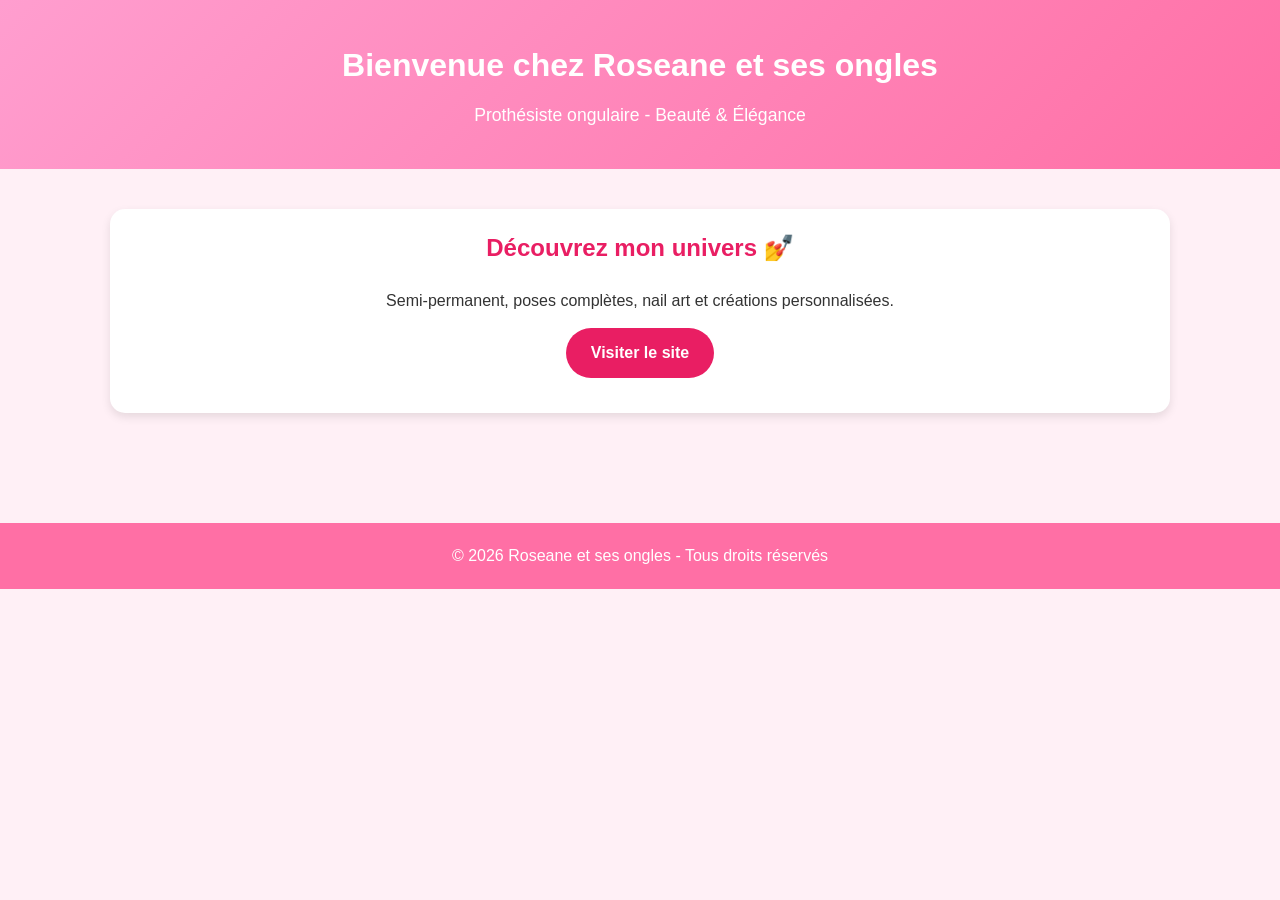
<file: index.html>
<!DOCTYPE html>
<html lang="fr">
<head>
    <meta charset="UTF-8">
    <meta name="viewport" content="width=device-width, initial-scale=1.0">
    <title>Accueil - Roseane et ses ongles</title>
    <link rel="stylesheet" href="style.css">
</head>

<body>

    <header>
        <h1>Bienvenue chez Roseane et ses ongles</h1>
        <p>Prothésiste ongulaire - Beauté & Élégance</p>
    </header>

    <section>
        <div class="card" style="text-align: center;">
            <h2>Découvrez mon univers 💅</h2>
            <p>
                Semi-permanent, poses complètes, nail art et créations personnalisées.
            </p>

            <a href="page_accueil.html" class="btn">Visiter le site</a>
        </div>
    </section>

    <footer>
        <p>© 2026 Roseane et ses ongles - Tous droits réservés</p>
    </footer>

</body>
</html>
</file>
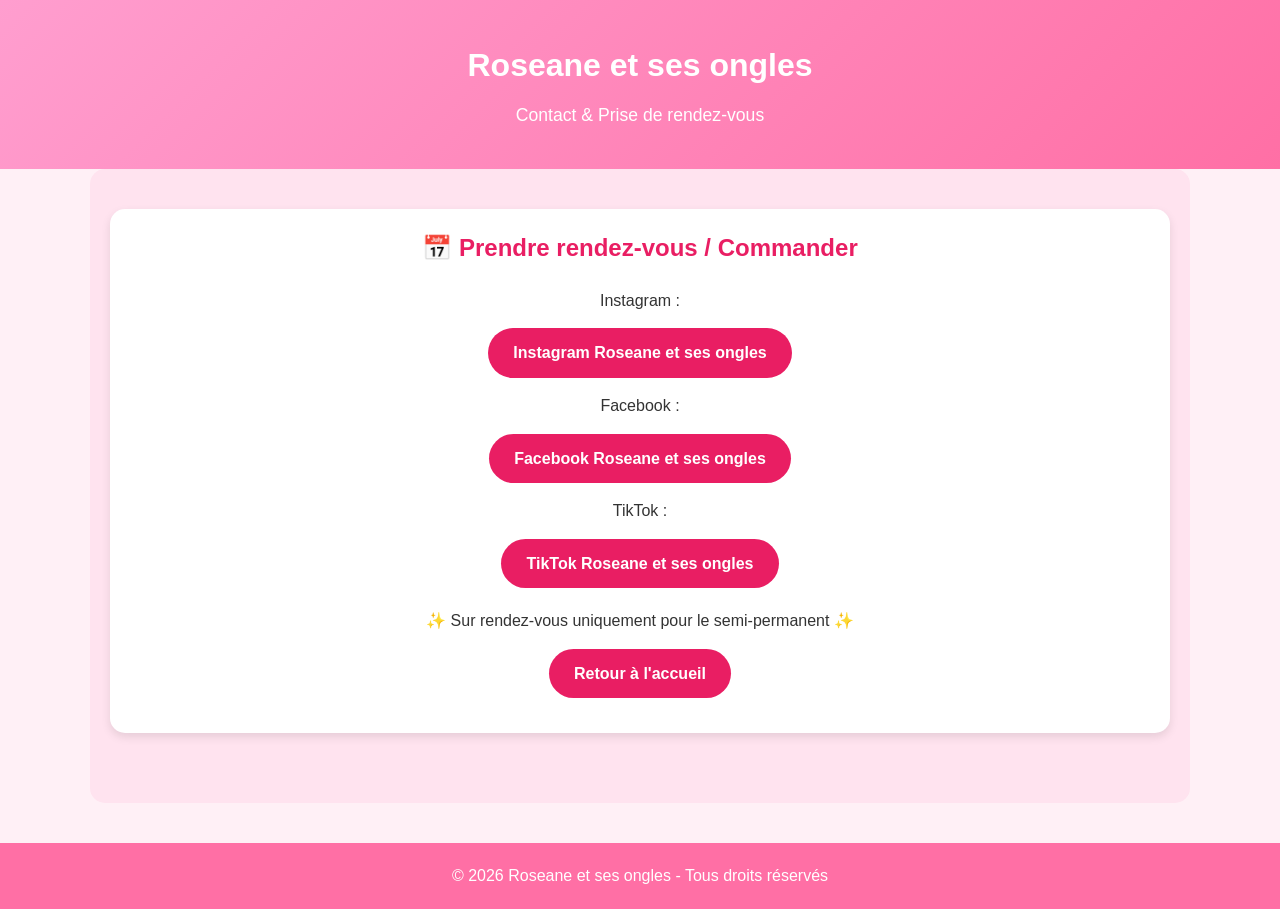
<file: contact.html>
<!DOCTYPE html>
<html lang="fr">
<head>
    <meta charset="UTF-8">
    <meta name="viewport" content="width=device-width, initial-scale=1.0">
    <title>Contact - Roseane et ses ongles</title>
    <link rel="stylesheet" href="style.css">
</head>

<body>

    <header>
        <h1>Roseane et ses ongles</h1>
        <p>Contact & Prise de rendez-vous</p>
    </header>

    <section class="contact">
        <div class="card">
            <h2>📅 Prendre rendez-vous / Commander</h2>

            <p>
                Instagram :
                <a href="https://www.instagram.com/roseane_et_ses_ongles" target="_blank" class="btn">
                    Instagram Roseane et ses ongles
                </a>
            </p>

            <p>
                Facebook :
                <a href="https://www.facebook.com/share/18XkzuyAue/?mibextid=wwXIfr" target="_blank" class="btn">
                    Facebook Roseane et ses ongles
                </a>
            </p>

            <p>
                TikTok :
                <a href="https://www.tiktok.com/@roseane.et.ses.on" target="_blank" class="btn">
                    TikTok Roseane et ses ongles
                </a>
            </p>

            <p style="margin-top:20px;">
                ✨ Sur rendez-vous uniquement pour le semi-permanent ✨
            </p>

            <a href="page_accueil.html" class="btn">Retour à l'accueil</a>
        </div>
    </section>

    <footer>
        <p>© 2026 Roseane et ses ongles - Tous droits réservés</p>
    </footer>

</body>
</html>
</file>
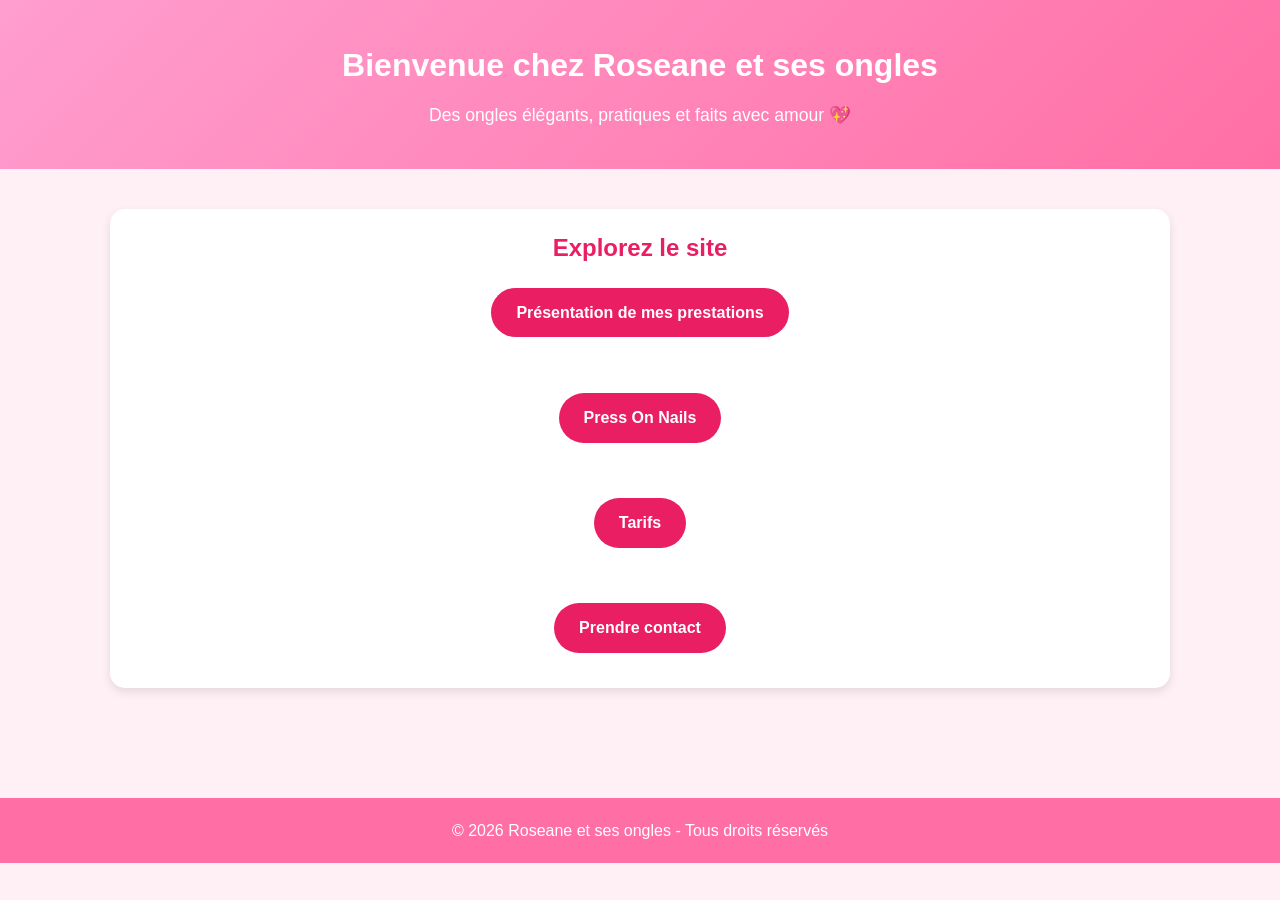
<file: page_accueil.html>
<!DOCTYPE html>
<html lang="fr">
<head>
    <meta charset="UTF-8">
    <meta name="viewport" content="width=device-width, initial-scale=1.0">
    <title>Roseane et ses ongles</title>
    <link rel="stylesheet" href="style.css">
</head>

<body>

<header>
    <h1>Bienvenue chez Roseane et ses ongles</h1>
    <p>Des ongles élégants, pratiques et faits avec amour 💖</p>
</header>

<section>
    <div class="card" style="text-align:center;">
        <h2>Explorez le site</h2>

        <a href="presentation.html" class="btn">Présentation de mes prestations</a>
        <br>
        <a href="press_on_nails.html" class="btn">Press On Nails</a>
        <br>
        <a href="tarifs.html" class="btn">Tarifs</a>
        <br>
        <a href="contact.html" class="btn">Prendre contact</a>
    </div>
</section>

<footer>
    <p>© 2026 Roseane et ses ongles - Tous droits réservés</p>
</footer>

</body>
</html>
</file>
<file: style.css>
/* RESET */
* {
    margin: 0;
    padding: 0;
    box-sizing: border-box;
}

/* BODY */
body {
    font-family: 'Segoe UI', sans-serif;
    background-color: #fff0f6;
    color: #333;
    line-height: 1.6;
}

/* HEADER */
header {
    background: linear-gradient(135deg, #ff9ecf, #ff6fa5);
    color: white;
    text-align: center;
    padding: 40px 20px;
}

header h1 {
    font-size: 2rem;
}

header p {
    margin-top: 10px;
    font-size: 1.1rem;
}

/* SECTIONS */
section {
    padding: 40px 20px;
    max-width: 1100px;
    margin: auto;
}

h2 {
    text-align: center;
    margin-bottom: 20px;
    color: #e91e63;
}

h3 {
    margin-bottom: 10px;
    color: #c2185b;
}

/* CARD */
.card {
    background-color: white;
    padding: 20px;
    border-radius: 15px;
    box-shadow: 0 4px 10px rgba(0,0,0,0.1);
    margin-bottom: 30px;
}

/* GALLERY */
.gallery {
    display: grid;
    grid-template-columns: repeat(auto-fit, minmax(150px, 1fr));
    gap: 15px;
    margin: 20px 0;
}

.gallery img {
    width: 100%;
    border-radius: 15px;
    transition: transform 0.3s ease;
}

.gallery img:hover {
    transform: scale(1.05);
}

/* IMAGE LARGE */
.image-large {
    width: 100%;
    border-radius: 15px;
    margin-top: 20px;
}

/* CONTACT */
.contact {
    background-color: #ffe3ef;
    text-align: center;
    border-radius: 15px;
}

/* TARIFS */
.tarifs {
    background-color: #fff;
    border-radius: 15px;
}

/* FOOTER */
footer {
    background-color: #ff6fa5;
    color: white;
    text-align: center;
    padding: 20px;
    margin-top: 40px;
}

/* RESPONSIVE */
@media (max-width: 768px) {
    header h1 {
        font-size: 1.5rem;
    }
}

.btn {
    display: inline-block;
    background-color: #e91e63;
    color: white;
    padding: 12px 25px;
    border-radius: 30px;
    text-decoration: none;
    font-weight: bold;
    transition: 0.3s;
    margin-top: 20px;
}

.btn:hover {
    background-color: #c2185b;
    transform: scale(1.05);
}

section .btn {
    display: block;
    margin: 15px auto;
    width: fit-content;
}
</file>
